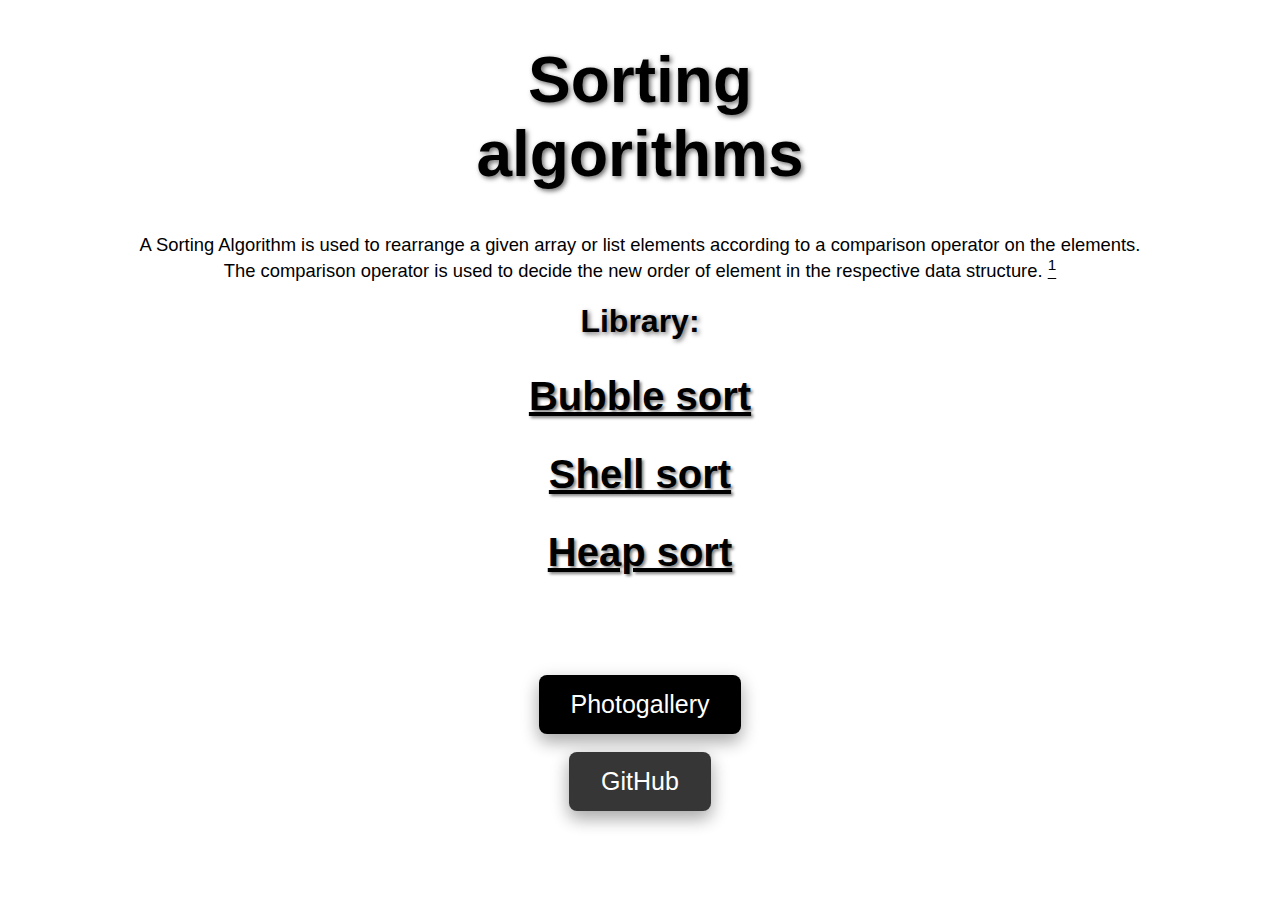
<file: index.html>
<!DOCTYPE html>

<!-- HTML SKELETON -->
<html>
<head lang="en-UK">
  <link rel="stylesheet" href="style.css">
  <title>Let's learn about Sorting Algorithms </title>
</head>

<!-- Custom style for this page -->
<style>
  h2
  {
    font-size: 250%;
  }
</style>

<!-- Skeletons body -->
<body>
  <h1 style="font-size:400%">Sorting <br> algorithms </h1>
  <p> A Sorting Algorithm is used to rearrange a given array or list elements according to a comparison operator on the elements. 
    <br> The comparison operator is used to decide the new order of element in the respective data structure.
    <a href="https://en.wikipedia.org/wiki/Sorting_algorithm"><sup>1</sup><p/></a>

  <!-- REGISTER -->
  <h1> Library: </h2>
  <h2> 
    <a href="page1.html">
    Bubble sort
    </a>
  </h2>

  <h2> 
    <a href="page2.html">
    Shell sort
    </a>
  </h2>

  <h2> 
    <a href="page3.html">
    Heap sort
    </a>
  </h2>

  <!-- Button wrapper -->
  <div class="wrapper" style="margin-top: 100px;">
    <a href="photogallery.html">
      <button class="button button1"> Photogallery </button>
    </a><br>
    
    <!-- Home button -->
    <a href="https://michalspano.github.io">
      <p><button class="button button2"> GitHub </button></p>
    </a>
  </div>

</body>
</html>
</file>
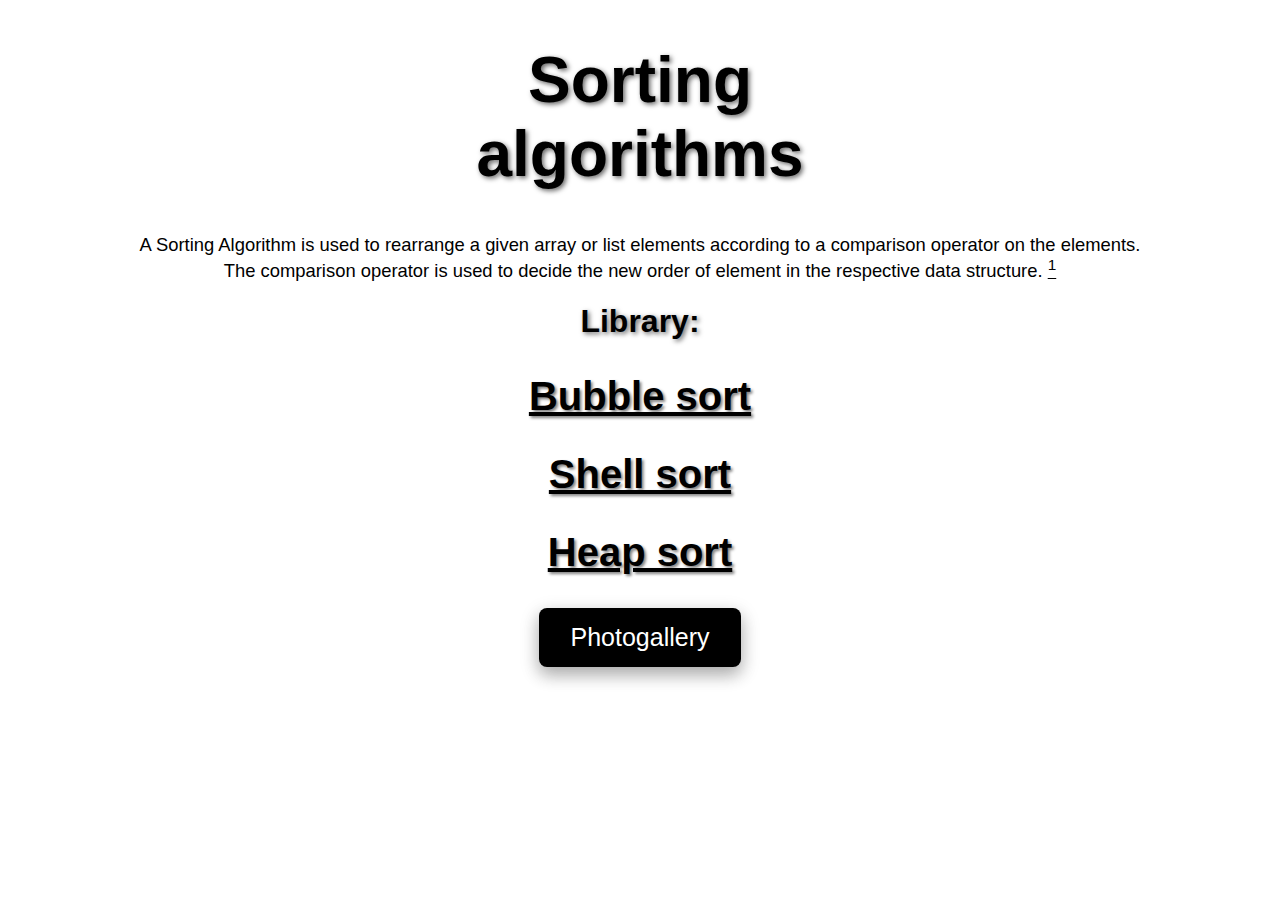
<file: docs/index.html>
<!DOCTYPE html>

<!-- HTML SKELETON -->
<html>
<head lang="en-UK">
  <link rel="stylesheet" href="style.css">
  <title>Let's learn about Sorting Algorithms </title>
</head>

<!-- Custom style for this page -->
<style>
  h2
  {
    font-size: 250%;
  }
</style>

<!-- Skeletons body -->
<body>
  <h1 style="font-size:400%">Sorting <br> algorithms </h1>
  <p> A Sorting Algorithm is used to rearrange a given array or list elements according to a comparison operator on the elements. 
    <br> The comparison operator is used to decide the new order of element in the respective data structure.
    <a href="https://en.wikipedia.org/wiki/Sorting_algorithm"><sup>1</sup><p/></a>

  <!-- REGISTER -->
  <h1> Library: </h2>
  <h2> 
    <a href="page1.html">
    Bubble sort
    </a>
  </h2>

  <h2> 
    <a href="page2.html">
    Shell sort
    </a>
  </h2>

  <h2> 
    <a href="page3.html">
    Heap sort
    </a>
  </h2>

  <!-- Button wrapper -->
  <div class="wrapper">
    <a href="photogallery.html">
      <button class="button button1"> Photogallery </button>
    </a>
  </div>

</body>
</html>
</file>
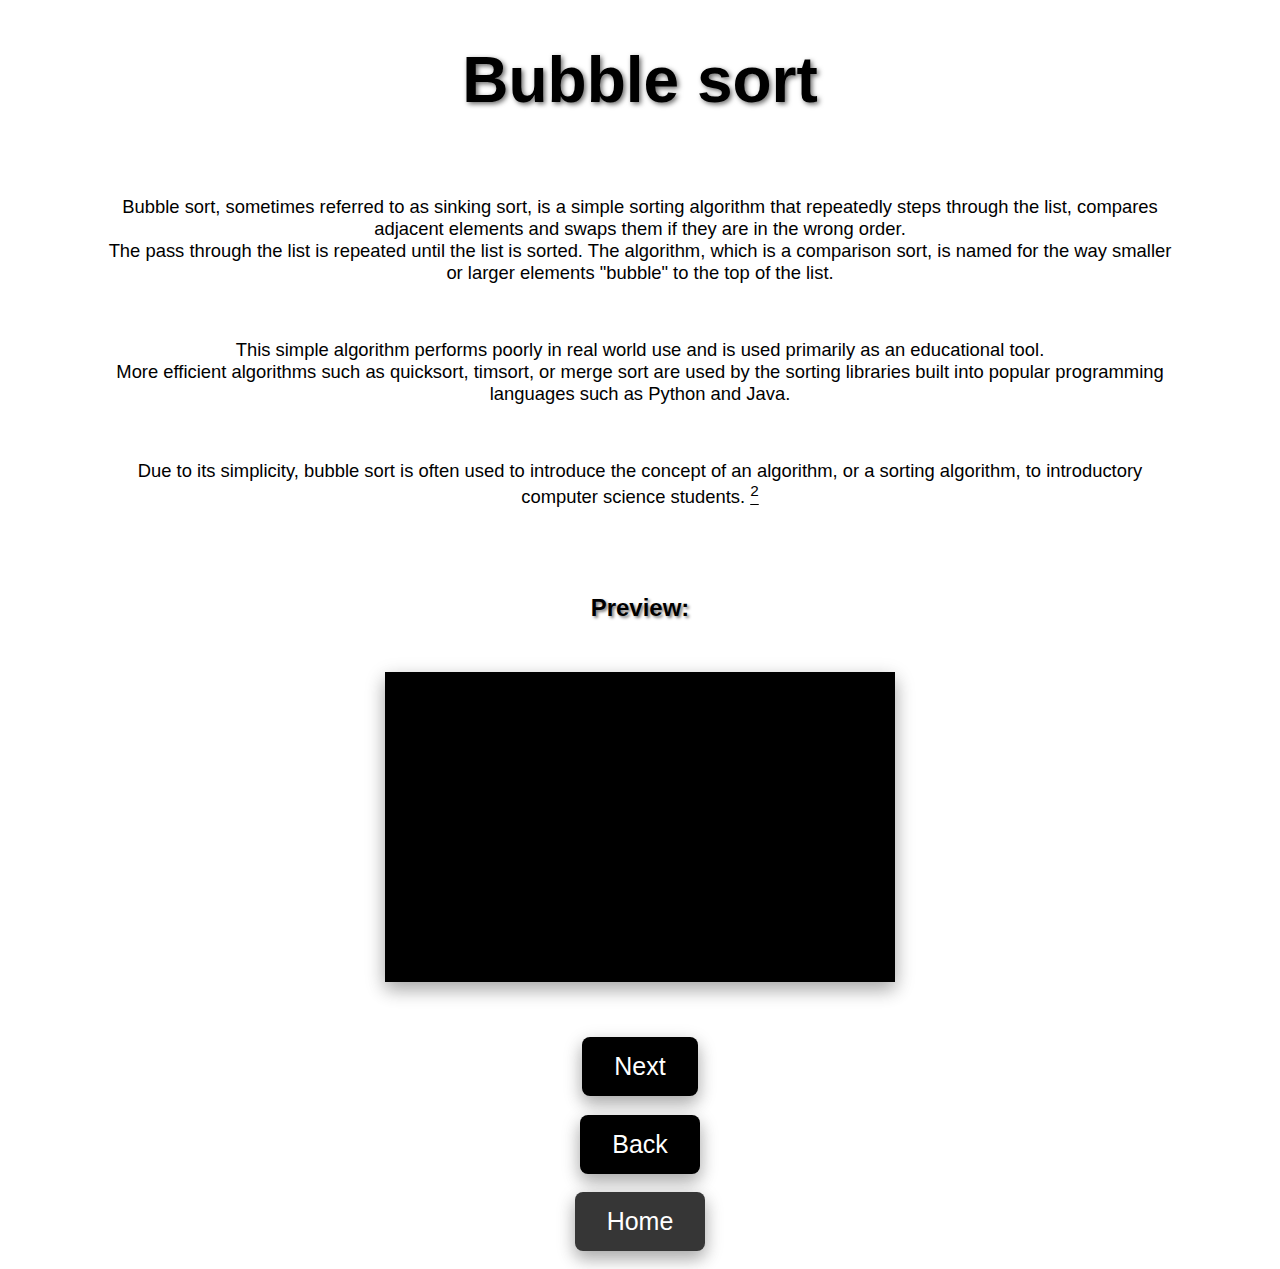
<file: page1.html>
<!DOCTYPE html>

<!-- HTML SKELETON -->
<html>
<head>
  <link rel="stylesheet" href="style.css">
<title>Bubble sort</title>
</head>
<body>

<!-- Page content -->
<h1 style="font-size:400%">Bubble sort </h1><br>

<p>Bubble sort, sometimes referred to as sinking sort, is a simple sorting algorithm that repeatedly steps through the list, compares adjacent elements and swaps them if they are in the wrong order.
  <br>The pass through the list is repeated until the list is sorted. The algorithm, which is a comparison sort, is named for the way smaller or larger elements "bubble" to the top of the list.
</p><br>

<p> This simple algorithm performs poorly in real world use and is used primarily as an educational tool.
  <br> More efficient algorithms such as quicksort, timsort, or merge sort are used by the sorting libraries built into popular programming languages such as Python and Java.
</p><br>

<p> Due to its simplicity, bubble sort is often used to introduce the concept of an algorithm, or a sorting algorithm, to introductory computer science students.
  <a href="https://en.wikipedia.org/wiki/Bubble_sort">
    <sup>2</sup>
  </a>
</p><br>

<!-- Video preview section -->
<h2 style="margin-top: 50px"> Preview: </h2>

<!-- YouTube video source -->
<p style=text-align:center;margin-top:50px>
  <iframe width="500" height="300" src="https://www.youtube.com/embed/Cq7SMsQBEUw?autoplay=1&mute=1"></iframe>
</p>

<!-- Buttons navigation panel (class -> wrapper)-->
<div class="wrapper">
  <!-- Next button -->
  <a href="page2.html">
    <p style=margin-top:50px><button class="button button1"> Next </button></p>
  </a>
  <!-- Back button -->
  <a href="index.html">
    <p><button class="button button1"> Back </button></p>
  </a>
  <!-- Home button -->
  <a href="index.html">
    <p><button class="button button2"> Home </button></p>
  </a>
</div>

</body>
</html>
</file>
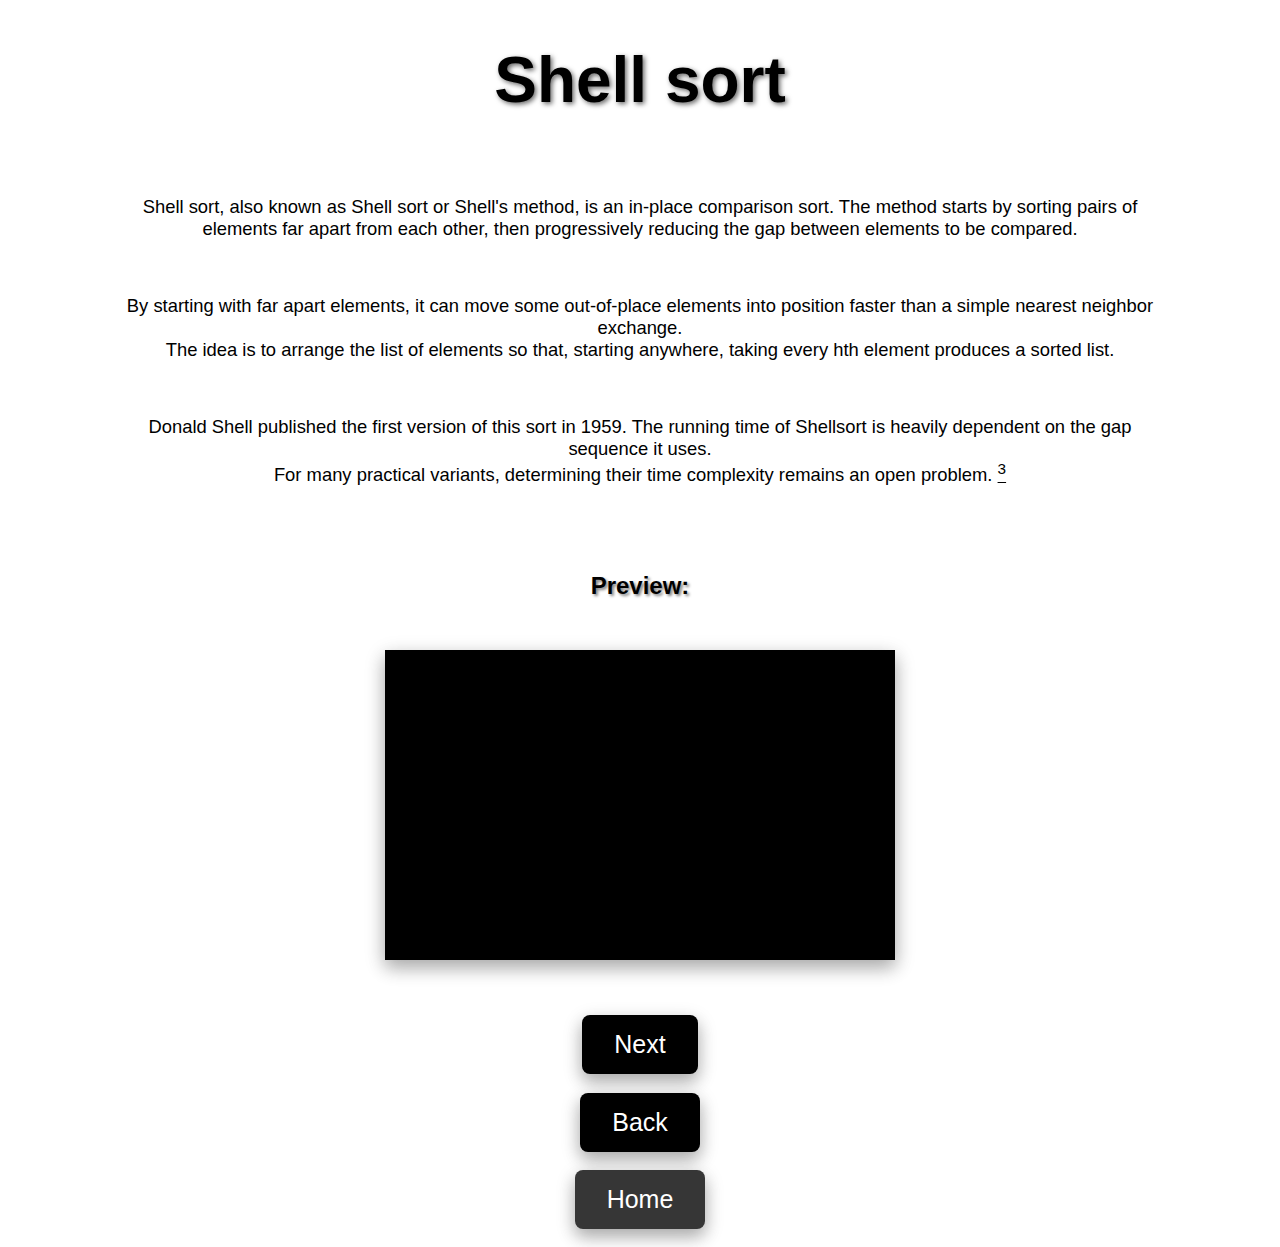
<file: page2.html>
<!DOCTYPE html>

<!-- HTML SKELETON -->
<html>
<head>
  <link rel="stylesheet" href="style.css">
<title>Shell sort</title>
</head>
<body>

<!-- Page content -->
<h1 style="font-size:400%">Shell sort</h1><br>

<p>
  Shell sort, also known as Shell sort or Shell's method, is an in-place comparison sort. The method starts by sorting pairs of elements far apart from each other, then progressively reducing the gap between elements to be compared.
</p><br>

<p>
  By starting with far apart elements, it can move some out-of-place elements into position faster than a simple nearest neighbor exchange. <br>The idea is to arrange the list of elements so that, starting anywhere, taking every hth element produces a sorted list.
</p><br>

<p>
  Donald Shell published the first version of this sort in 1959. The running time of Shellsort is heavily dependent on the gap sequence it uses. <br>For many practical variants, determining their time complexity remains an open problem.
  <a href="https://en.wikipedia.org/wiki/Shellsort">
    <sup>3</sup>
  </a>
</p><br>

<!-- Video preview section -->
<h2 style="margin-top:50px"> Preview: </h2>

<!-- YouTube video source -->
<p style=text-align:center;margin-top:50px>
  <iframe width="500" height="300" src="https://www.youtube.com/embed/n4sk-SzGvZA?autoplay=1&mute=1"></iframe>
</p>

<!-- Buttons navigation panel (class -> wrapper)-->
<div class="wrapper">
  <!-- Next button -->
  <a href="page3.html">
    <p style=margin-top:50px><button class="button button1"> Next </button></p>
  </a>
  <!-- Back button -->
  <a href="page2.html">
    <p><button class="button button1"> Back </button></p>
  </a>
  <!-- Home button -->
  <a href="index.html">
    <p><button class="button button2"> Home </button></p>
  </a>
</div>

</body>
</html>
</file>
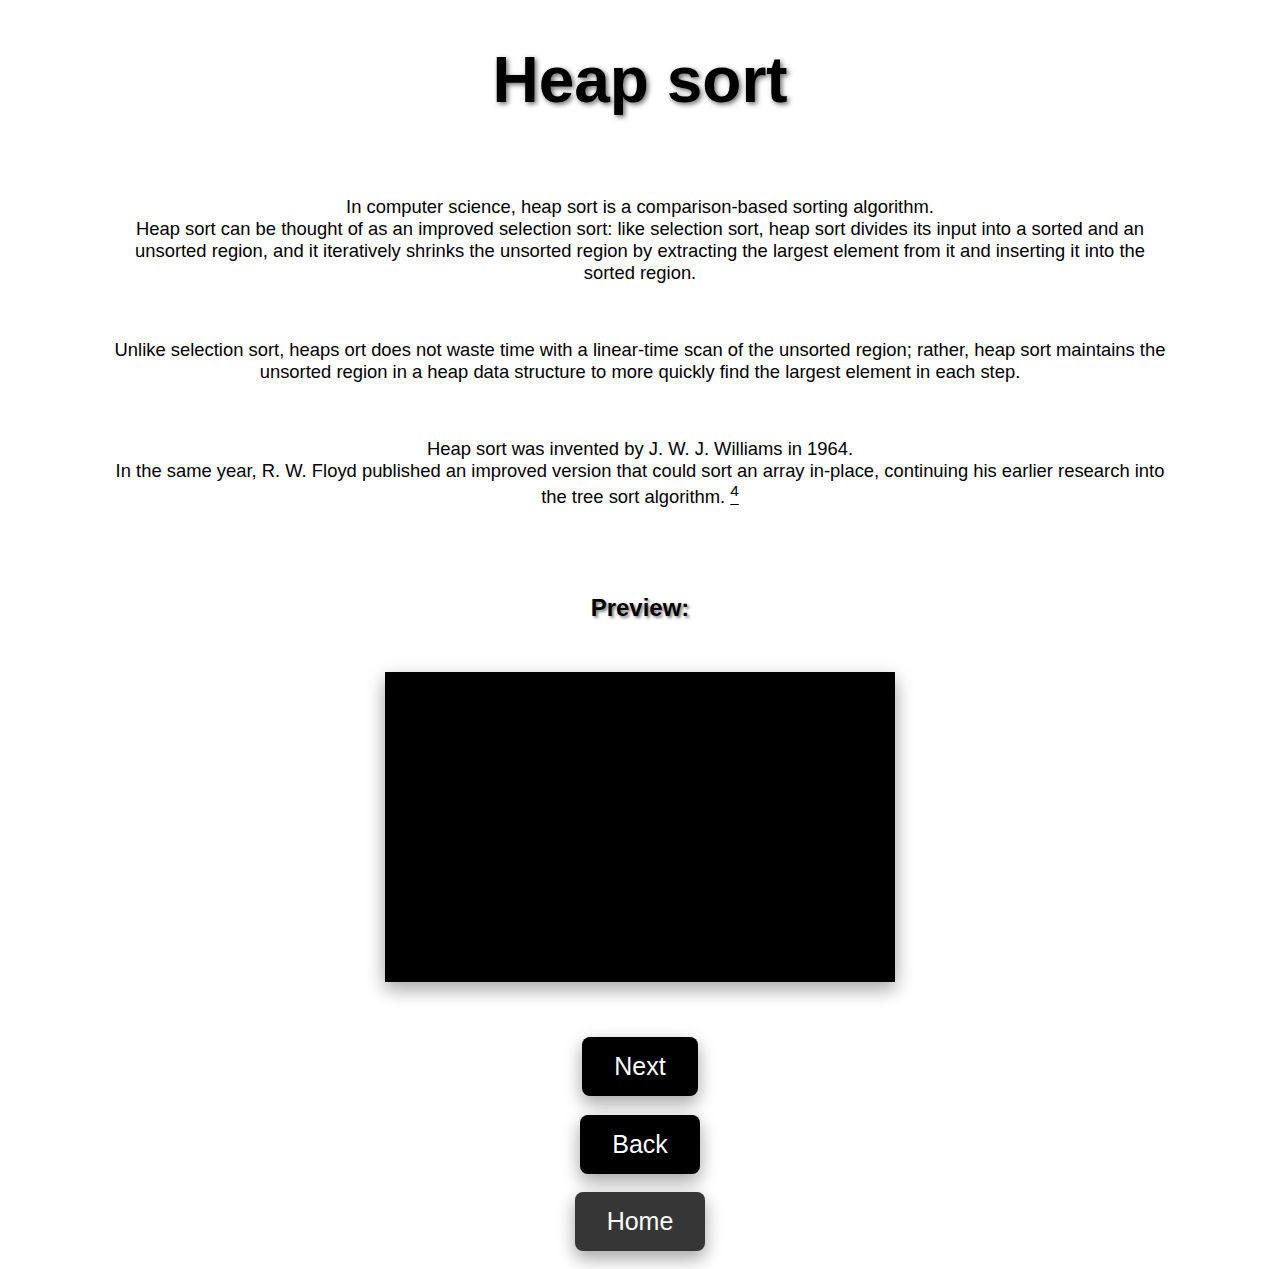
<file: page3.html>
<!DOCTYPE html>

<!-- HTML SKELETON -->
<html>
<head>
  <link rel="stylesheet" href="style.css">
<title>Heap sort</title>
</head>
<body>

<!-- Page content -->
<h1 style="font-size:400%">Heap sort</h1><br>

<p>
  In computer science, heap sort is a comparison-based sorting algorithm. <br>
  Heap sort can be thought of as an improved selection sort: like selection sort, heap sort divides its input into a sorted and an unsorted region, and it iteratively shrinks the unsorted region by extracting the largest element from it and inserting it into the sorted region.
</p><br>

<p>
  Unlike selection sort, heaps ort does not waste time with a linear-time scan of the unsorted region; rather, heap sort maintains the unsorted region in a heap data structure to more quickly find the largest element in each step.
</p><br>

<p>
  Heap sort was invented by J. W. J. Williams in 1964.<br>
  In the same year, R. W. Floyd published an improved version that could sort an array in-place, continuing his earlier research into the tree sort algorithm.
  <a href="https://en.wikipedia.org/wiki/Heapsort">
    <sup>4</sup>
  </a>
</p><br>

<!-- Video preview section -->
<h2 style="margin-top:50px"> Preview: </h2>

<!-- YouTube video source -->
<p style=text-align:center;margin-top:50px>
  <iframe width="500" height="300" src="https://www.youtube.com/embed/_bkow6IykGM?autoplay=1&mute=1"></iframe>
</p>

<!-- Buttons navigation panel (class -> wrapper)-->
<div class="wrapper">
  <!-- Next button -->
  <a href="index.html">
    <p style=margin-top:50px><button class="button button1"> Next </button></p>
  </a>
  <!-- Back button -->
  <a href="page2.html">
    <p><button class="button button1"> Back </button></p>
  </a>
  <!-- Home button -->
  <a href="index.html">
    <p><button class="button button2"> Home </button></p>
  </a>
</div>

</body>
</html>
</file>
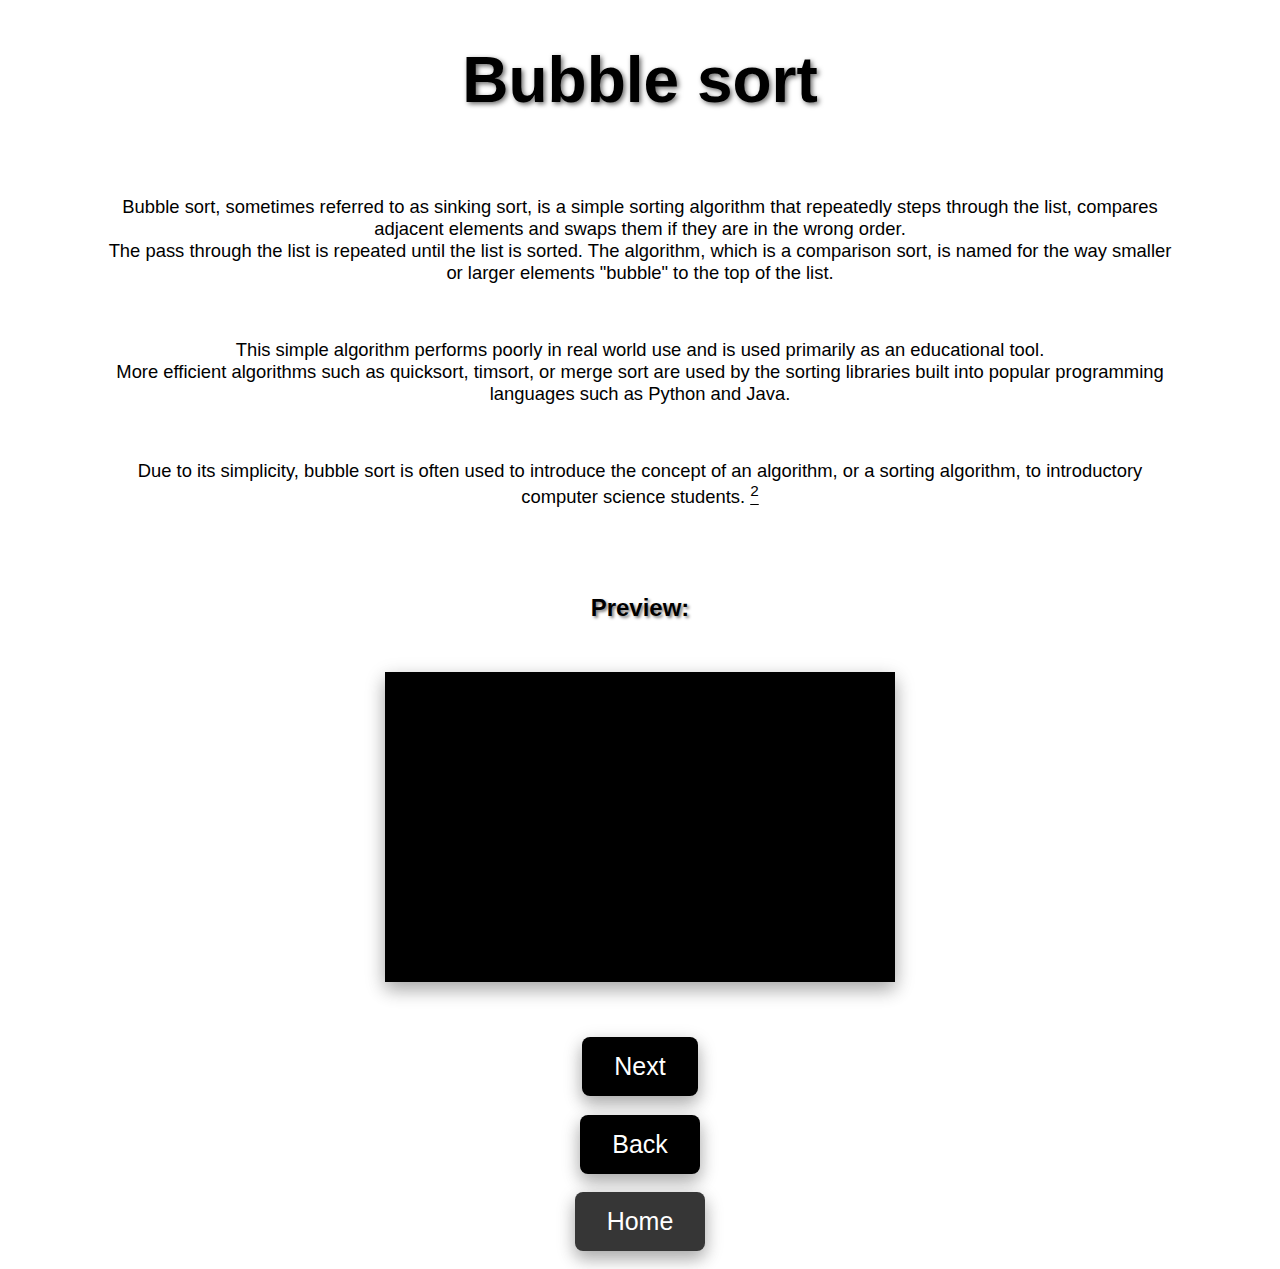
<file: src/page1.html>
<!DOCTYPE html>

<!-- HTML SKELETON -->
<html>
<head>
  <link rel="stylesheet" href="style.css">
<title>Bubble sort</title>
</head>
<body>

<!-- Page content -->
<h1 style="font-size:400%">Bubble sort </h1><br>

<p>Bubble sort, sometimes referred to as sinking sort, is a simple sorting algorithm that repeatedly steps through the list, compares adjacent elements and swaps them if they are in the wrong order.
  <br>The pass through the list is repeated until the list is sorted. The algorithm, which is a comparison sort, is named for the way smaller or larger elements "bubble" to the top of the list.
</p><br>

<p> This simple algorithm performs poorly in real world use and is used primarily as an educational tool.
  <br> More efficient algorithms such as quicksort, timsort, or merge sort are used by the sorting libraries built into popular programming languages such as Python and Java.
</p><br>

<p> Due to its simplicity, bubble sort is often used to introduce the concept of an algorithm, or a sorting algorithm, to introductory computer science students.
  <a href="https://en.wikipedia.org/wiki/Bubble_sort">
    <sup>2</sup>
  </a>
</p><br>

<!-- Video preview section -->
<h2 style="margin-top: 50px"> Preview: </h2>

<!-- YouTube video source -->
<p style=text-align:center;margin-top:50px>
  <iframe width="500" height="300" src="https://www.youtube.com/embed/Cq7SMsQBEUw?autoplay=1&mute=1"></iframe>
</p>

<!-- Buttons navigation panel (class -> wrapper)-->
<div class="wrapper">
  <!-- Next button -->
  <a href="page2.html">
    <p style=margin-top:50px><button class="button button1"> Next </button></p>
  </a>
  <!-- Back button -->
  <a href="lobby.html">
    <p><button class="button button1"> Back </button></p>
  </a>
  <!-- Home button -->
  <a href="lobby.html">
    <p><button class="button button2"> Home </button></p>
  </a>
</div>

</body>
</html>
</file>
<file: style.css>
/*CUSTOM CSS style sheet*/

/* Custom site BG */
html
{
  background:url(https://i.pinimg.com/originals/49/8a/eb/498aebfeaa8a81c80304edb9237026c2.jpg) no-repeat center center fixed;
  -webkit-background-size:cover;
  -moz-background-size:cover;
  background-size:cover;
}

/* Styles for Header1 & Header 2 and paragraph (default)*/
h1, h2, p
{
  text-align:center;
  font-family: Verdana, Geneva, Tahoma, sans-serif;
  color: black;
}

h1
{
  text-shadow: 2px 2px 5px dimgray;
}

/* Explicit for h2 */
h2 
{
  text-shadow: 2px 2px 3px gray;
}

/*Custom style for p */
p 
{
  font-size: 115%;
  margin-left: 100px;
  margin-right: 100px;
}

/*Custom hyperlink color*/
a:link
{
  color: black;
}

/* Default config for buttons */
.button 
{
  border: 32px;
  padding: 15px 32px;
  border-radius: 8px;
  font-size: 25px;
  font-family: Verdana, Geneva, Tahoma, sans-serif;
  display: inline-block;
  transition-duration: 0.5s;
  cursor: pointer;

}

/* Edit default config for buttons 1 & 2 */
.button1, .button2
{
  color: white;
  box-shadow: 0 8px 16px 0 rgba(0,0,0,0.2), 0 6px 20px 0 rgba(0,0,0,0.19);
}

/* Explicit custom preferences for button type 1 */
.button1 
{
  background-color: black;
}

.button1:hover 
{
background-color: white;
color: black;
}

/* Explicit custom preferences for button type 2 */
.button2
{
  background-color: #363636;
}

.button2:hover 
{
background-color: #2f4f4f;
color: white;
}

/* Create a wrapper class */
.wrapper
{
  /*TODO*/
  text-align: center;
}

/* Custom iframe to display YouTube Videos */
iframe 
{
  border: 5px solid black;
  background-color: black;
  box-shadow: 0 8px 16px 0 rgba(0,0,0,0.2), 0 6px 20px 0 rgba(0,0,0,0.19);
  align-content: center;
}
</file>
<file: docs/style.css>
/*CUSTOM CSS style sheet*/

/* Custom site BG */
html
{
  background:url(https://i.pinimg.com/originals/49/8a/eb/498aebfeaa8a81c80304edb9237026c2.jpg) no-repeat center center fixed;
  -webkit-background-size:cover;
  -moz-background-size:cover;
  background-size:cover;
}

/* Styles for Header1 & Header 2 and paragraph (default)*/
h1, h2, p
{
  text-align:center;
  font-family: Verdana, Geneva, Tahoma, sans-serif;
  color: black;
}

h1
{
  text-shadow: 2px 2px 5px dimgray;
}

/* Explicit for h2 */
h2 
{
  text-shadow: 2px 2px 3px gray;
}

/*Custom style for p */
p 
{
  font-size: 115%;
  margin-left: 100px;
  margin-right: 100px;
}

/*Custom hyperlink color*/
a:link
{
  color: black;
}

/* Default config for buttons */
.button 
{
  border: 32px;
  padding: 15px 32px;
  border-radius: 8px;
  font-size: 25px;
  font-family: Verdana, Geneva, Tahoma, sans-serif;
  display: inline-block;
  transition-duration: 0.5s;
  cursor: pointer;

}

/* Edit default config for buttons 1 & 2 */
.button1, .button2
{
  color: white;
  box-shadow: 0 8px 16px 0 rgba(0,0,0,0.2), 0 6px 20px 0 rgba(0,0,0,0.19);
}

/* Explicit custom preferences for button type 1 */
.button1 
{
  background-color: black;
}

.button1:hover 
{
background-color: white;
color: black;
}

/* Explicit custom preferences for button type 2 */
.button2
{
  background-color: #363636;
}

.button2:hover 
{
background-color: #2f4f4f;
color: white;
}

/* Create a wrapper class */
.wrapper
{
  /*TODO*/
  text-align: center;
}

/* Custom iframe to display YouTube Videos */
iframe 
{
  border: 5px solid black;
  background-color: black;
  box-shadow: 0 8px 16px 0 rgba(0,0,0,0.2), 0 6px 20px 0 rgba(0,0,0,0.19);
  align-content: center;
}
</file>
<file: src/style.css>
/*CUSTOM CSS style sheet*/

/* Custom site BG */
html
{
  background:url(https://i.pinimg.com/originals/49/8a/eb/498aebfeaa8a81c80304edb9237026c2.jpg) no-repeat center center fixed;
  -webkit-background-size:cover;
  -moz-background-size:cover;
  background-size:cover;
}

/* Styles for Header1 & Header 2 and paragraph (default)*/
h1, h2, p
{
  text-align:center;
  font-family: Verdana, Geneva, Tahoma, sans-serif;
  color: black;
}

h1
{
  text-shadow: 2px 2px 5px dimgray;
}

/* Explicit for h2 */
h2 
{
  text-shadow: 2px 2px 3px gray;
}

/*Custom style for p */
p 
{
  font-size: 115%;
  margin-left: 100px;
  margin-right: 100px;
}

/*Custom hyperlink color*/
a:link
{
  color: black;
}

/* Default config for buttons */
.button 
{
  border: 32px;
  padding: 15px 32px;
  border-radius: 8px;
  font-size: 25px;
  font-family: Verdana, Geneva, Tahoma, sans-serif;
  display: inline-block;
  transition-duration: 0.5s;
  cursor: pointer;

}

/* Edit default config for buttons 1 & 2 */
.button1, .button2
{
  color: white;
  box-shadow: 0 8px 16px 0 rgba(0,0,0,0.2), 0 6px 20px 0 rgba(0,0,0,0.19);
}

/* Explicit custom preferences for button type 1 */
.button1 
{
  background-color: black;
}

.button1:hover 
{
background-color: white;
color: black;
}

/* Explicit custom preferences for button type 2 */
.button2
{
  background-color: #363636;
}

.button2:hover 
{
background-color: #2f4f4f;
color: white;
}

/* Create a wrapper class */
.wrapper
{
  /*TODO*/
  text-align: center;
}

/* Custom iframe to display YouTube Videos */
iframe 
{
  border: 5px solid black;
  background-color: black;
  box-shadow: 0 8px 16px 0 rgba(0,0,0,0.2), 0 6px 20px 0 rgba(0,0,0,0.19);
  align-content: center;
}
</file>
